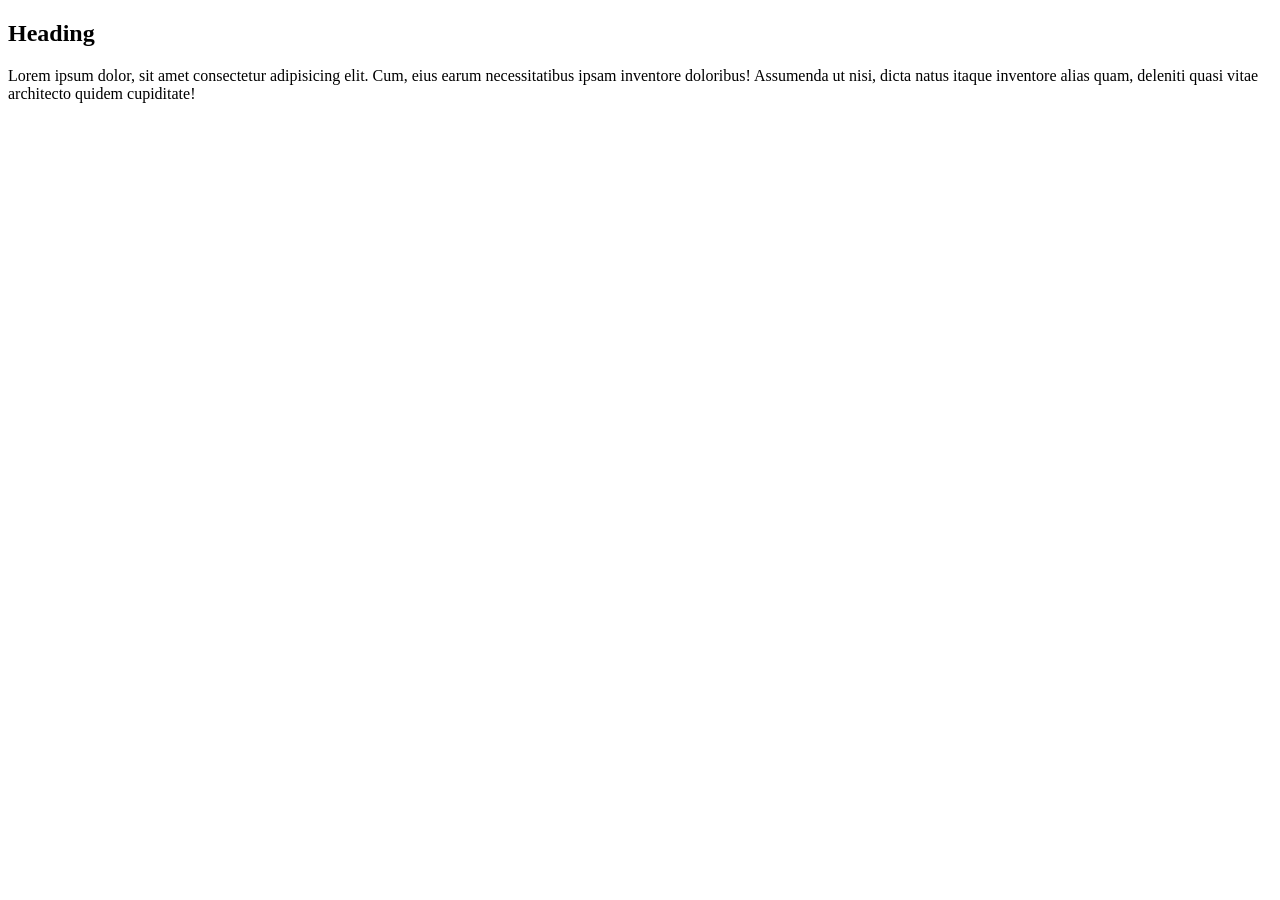
<file: index.html>
<!DOCTYPE html>
<html lang="en">

<head>
    <meta charset="UTF-8">
    <meta name="viewport" content="width=device-width, initial-scale=1.0">
    <title>Document</title>
</head>

<body>
    <h2>Heading</h2>
    Lorem ipsum dolor, sit amet consectetur adipisicing elit. Cum, eius earum necessitatibus ipsam inventore doloribus!
    Assumenda ut nisi, dicta natus itaque inventore alias quam, deleniti quasi vitae architecto quidem cupiditate!
</body>

</html>
</file>
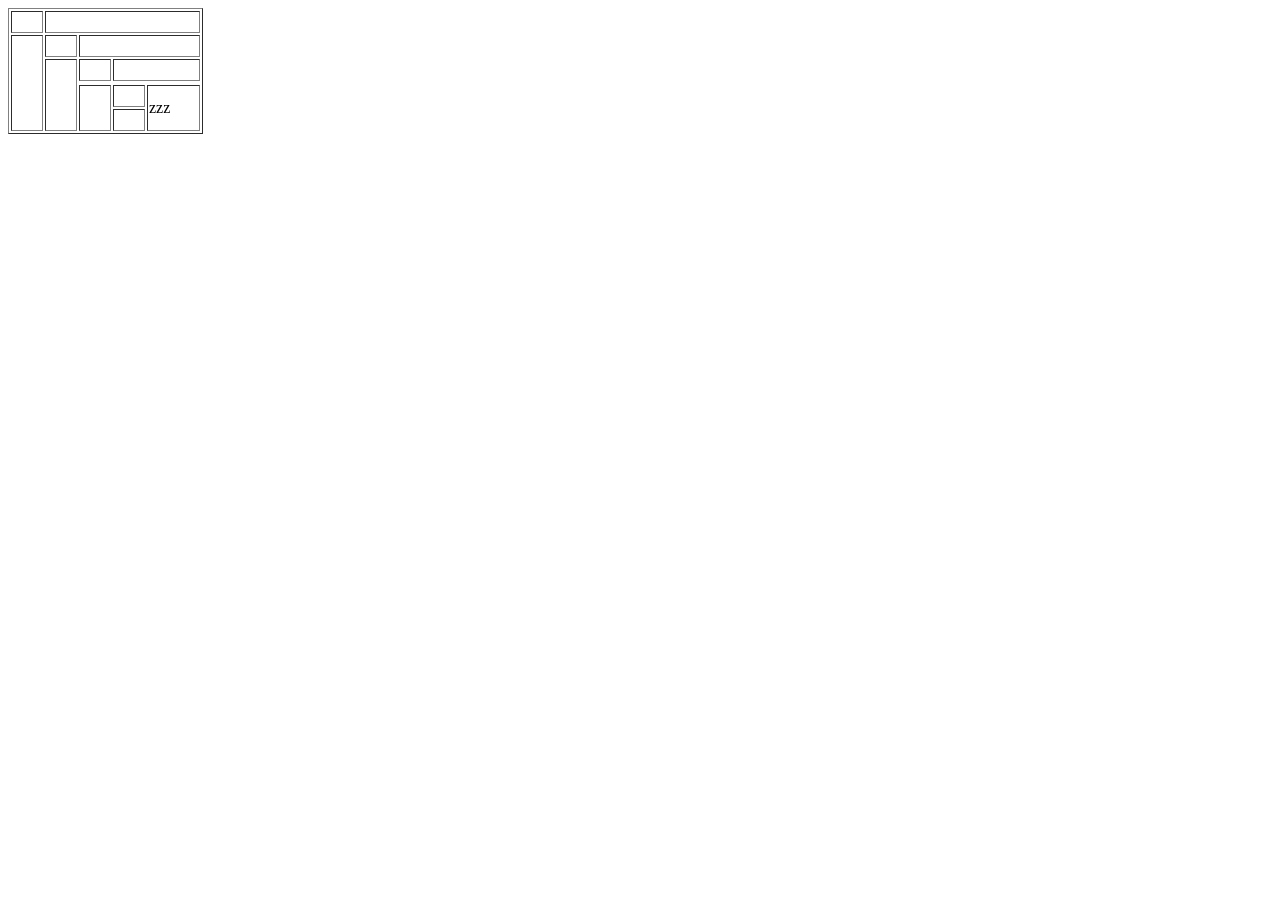
<file: Complextable.html>
<!DOCTYPE html>
<html lang="en">
<head>
    <meta charset="UTF-8">
    <meta name="viewport" content="width=device-width, initial-scale=1.0">
    <title>Document</title>
</head>
<body>
    <table border="1">
        <tr>
            <th>&nbsp; &nbsp; &nbsp; &nbsp;</th>
            <th colspan="5">&nbsp; &nbsp; &nbsp; &nbsp;</th>
        </tr>
        <tr>
            <td rowspan="5">&nbsp; &nbsp; &nbsp; &nbsp;</td>
            <td>&nbsp; &nbsp; &nbsp; &nbsp;</td>
            <td colspan="4">&nbsp; &nbsp; &nbsp; &nbsp;</td>
        </tr>
        <tr>
            <td rowspan="4">&nbsp; &nbsp; &nbsp; &nbsp;</td>
            <td>&nbsp; &nbsp; &nbsp; &nbsp;</td>
            <td colspan="3">&nbsp; &nbsp; &nbsp; &nbsp;</td>
            
        </tr>
        <tr></tr>
        <tr>
            <td rowspan="2">&nbsp; &nbsp; &nbsp; &nbsp;</td>
            <td>&nbsp; &nbsp; &nbsp; &nbsp;</td>
            <td colspan="2" rowspan="2">zzz&nbsp; &nbsp; &nbsp; &nbsp;</td>
            
        </tr>
        <tr>
            <td>&nbsp; &nbsp; &nbsp; &nbsp;</td>
            
            
        
        </tr>
        





    </table>




</body>
</html>
</file>
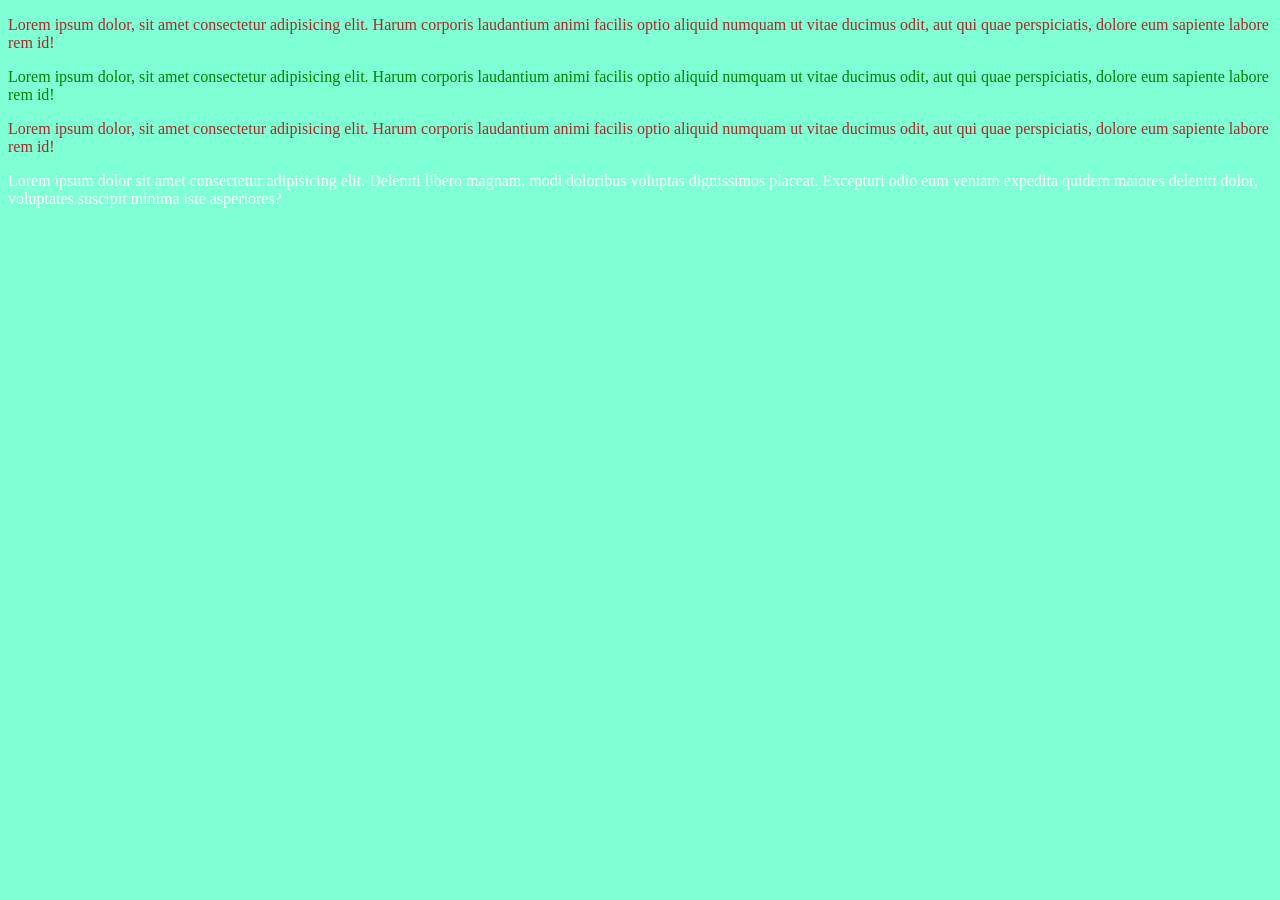
<file: css_practice.html>
<!DOCTYPE html>
<html lang="en">
<head>
    <meta charset="UTF-8">
    <meta name="viewport" content="width=device-width, initial-scale=1.0">
    <title>Document</title>

    <style>

        body{
            background-color: aquamarine;
        }

            .mehedi{
                color: brown;
            }

            p{
                color: green;
            }

            #Yousuf{
                color: white;
            }

    </style>



</head>
<body>
    

    <p  class="mehedi">
        Lorem ipsum dolor, sit amet consectetur adipisicing elit. Harum corporis laudantium animi facilis optio aliquid numquam ut vitae ducimus odit, aut qui quae perspiciatis, dolore eum sapiente labore rem id!
    </p>

    <p>
        Lorem ipsum dolor, sit amet consectetur adipisicing elit. Harum corporis laudantium animi facilis optio aliquid numquam ut vitae ducimus odit, aut qui quae perspiciatis, dolore eum sapiente labore rem id!
    </p>
    <p  class="mehedi">
        Lorem ipsum dolor, sit amet consectetur adipisicing elit. Harum corporis laudantium animi facilis optio aliquid numquam ut vitae ducimus odit, aut qui quae perspiciatis, dolore eum sapiente labore rem id!
    </p>

        <p id="Yousuf">
            Lorem ipsum dolor sit amet consectetur adipisicing elit. Deleniti libero magnam, modi doloribus voluptas dignissimos placeat. Excepturi odio eum veniam expedita quidem maiores deleniti dolor, voluptates suscipit minima iste asperiores?
        </p>

</body>
</html>
</file>
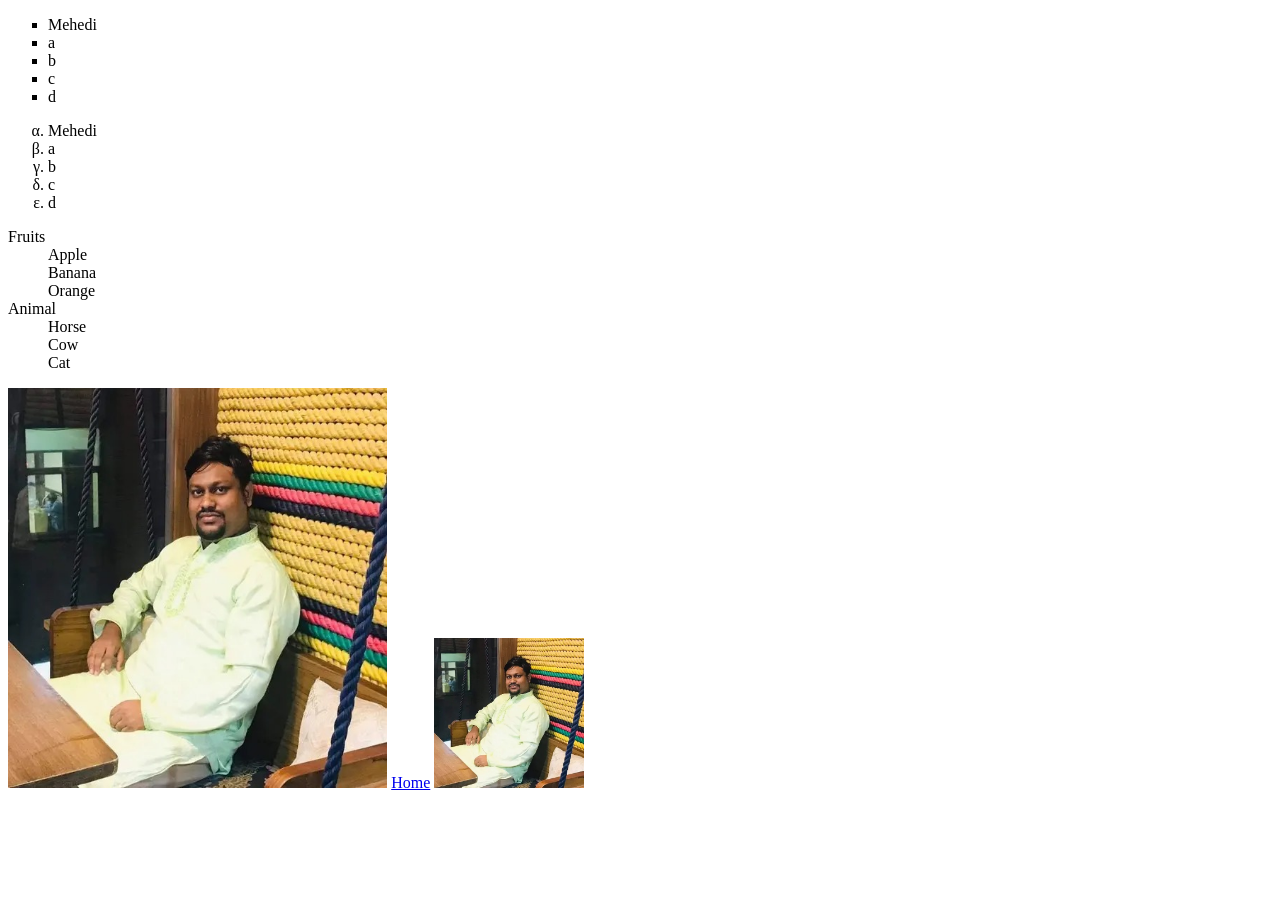
<file: list.html>
<!DOCTYPE html>
<html lang="en">
<head>
    <meta charset="UTF-8">
    <meta name="viewport" content="width=device-width, initial-scale=1.0">
    <title>Document</title>
</head>
<body>
    <ul style="list-style: square;">
        <li>Mehedi</li>
        <li>a</li>
        <li>b</li>
        <li>c</li>
        <li>d</li>
    </ul>
    <ol style="list-style: lower-greek;">
        <li>Mehedi</li>
        <li>a</li>
        <li>b</li>
        <li>c</li>
        <li>d</li>
    </ol>

    <dl>
        <dt>Fruits</dt>
        <dd>Apple</dd>
        <dd>Banana</dd>
        <dd>Orange</dd>
        <dt>Animal</dt>
        <dd>Horse</dd>
        <dd>Cow</dd>
        <dd>Cat</dd>
    </dl>

    <img src="Images/Muhammad Emran Hossain .jpg" alt="Muhammad Imran Hossain" width="30%" height="400px">

    <!-- It is a hyperlink -->
    <a href="Home.html" target="_blank">Home</a>
    <a href="Home.html" target="_blank"><img src="Images/Muhammad Emran Hossain .jpg" alt="picture" width="150px" height="150px"></a>

</body>
</html>
</file>
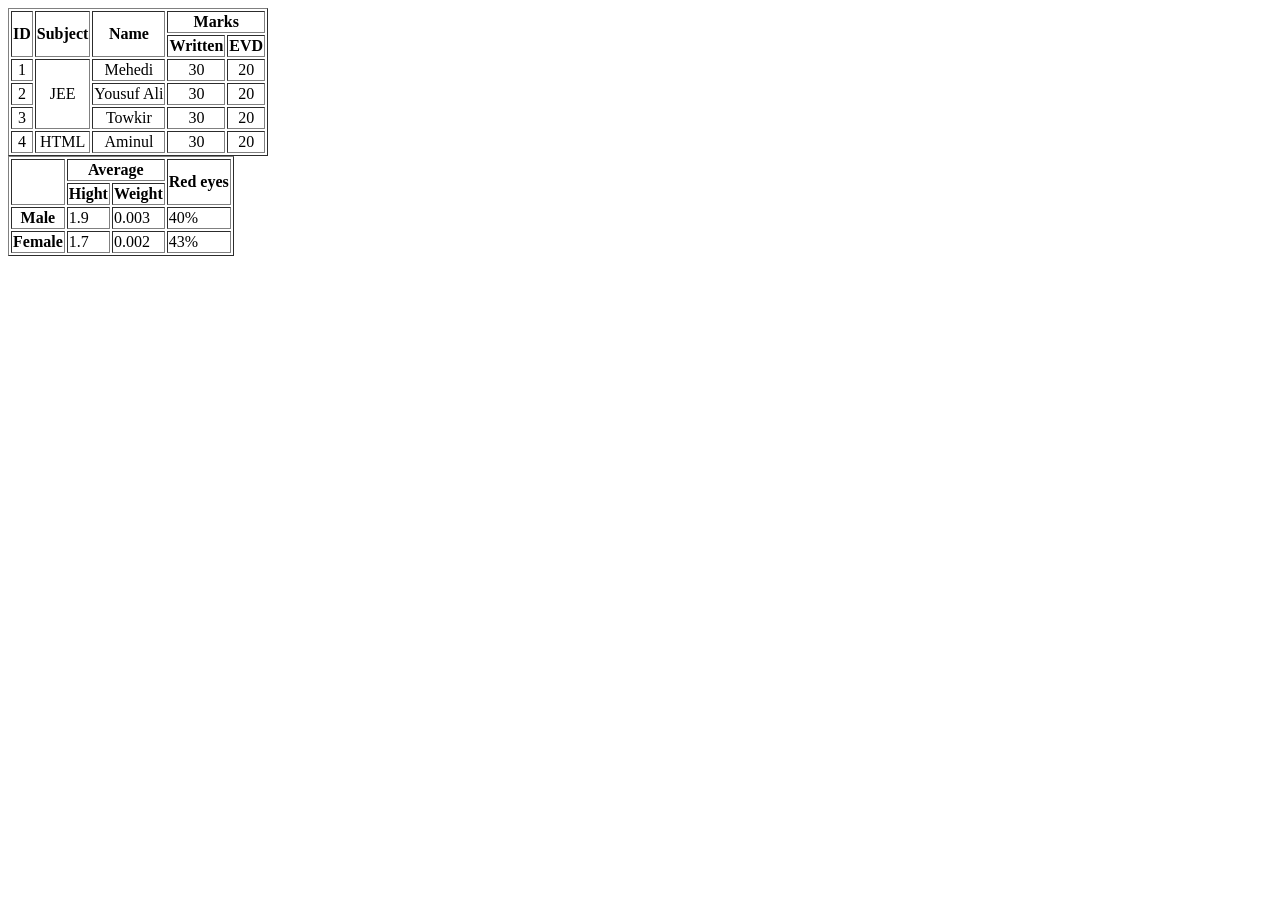
<file: Mergetable.html>
<!DOCTYPE html>
<html lang="en">
<head>
    <meta charset="UTF-8">
    <meta name="viewport" content="width=device-width, initial-scale=1.0">
    <title>Document</title>
</head>
<body>
    <table border="1" style="text-align: center;">
        <tr>
            <th rowspan="2">ID</th>
            <th rowspan="2">Subject</th>
            <th rowspan="2">Name</th>
            <th colspan="2">Marks</th>
            
        </tr>


        <tr>
            <th>Written</th>
            <th>EVD</th>
            
        </tr>


        <tr>
            <td>1</td>
            <td rowspan="3">JEE</td>
            <td>Mehedi</td>
            <td>30</td>
            <td>20</td>
        </tr>


        <tr>
            <td>2</td>
            <td>Yousuf Ali</td>
            <td>30</td>
            <td>20</td>
            
        </tr>


        <tr>
            <td>3</td>
            <td>Towkir</td>
            <td>30</td>
            <td>20</td>
            
        </tr>
        <tr>
            <td>4</td>
            <td>HTML</td>
            <td>Aminul</td>
            <td>30</td>
            <td>20</td>
        </tr>




    </table>

    <table border="1">
        <tr>
            <th rowspan="2"></th>
            <th colspan="2">Average</th>
            <th rowspan="2">Red eyes</th>
        </tr>
        <tr>
            <th>Hight</th>
            <th>Weight</th>
        </tr>
        <tr>
            <th>Male</th>
            <td>1.9</td>
            <td>0.003</td>
            <td>40%</td>
        </tr>
        <tr>
            <th>Female</th>
            <td>1.7</td>
            <td>0.002</td>
            <td>43%</td>
        </tr>

    </table>


</body>
</html>
</file>
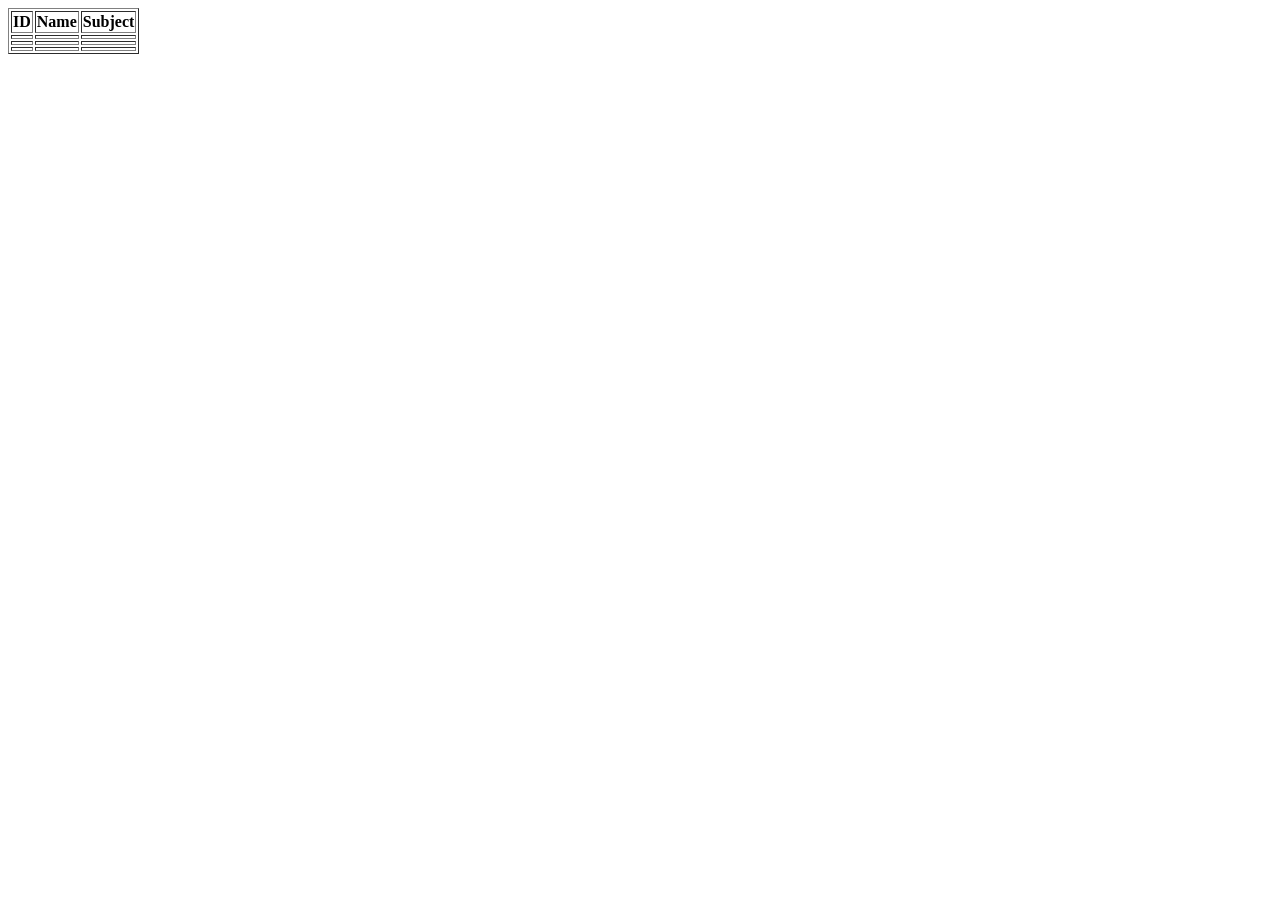
<file: newtable.html>
<!DOCTYPE html>
<html lang="en">
<head>
    <meta charset="UTF-8">
    <meta name="viewport" content="width=device-width, initial-scale=1.0">
    <title>Document</title>
</head>
<body>
    <table border="1">
        <tr>
            <th>ID</th>
            <th>Name</th>
            <th>Subject</th>
        </tr>
        <tr>
            <td></td>
            <td></td>
            <td></td>
        </tr>
        <tr>
            <td></td>
            <td></td>
            <td></td>
        </tr>
        <tr>
            <td></td>
            <td></td>
            <td></td>
        </tr>




    </table>
</body>
</html>
</file>
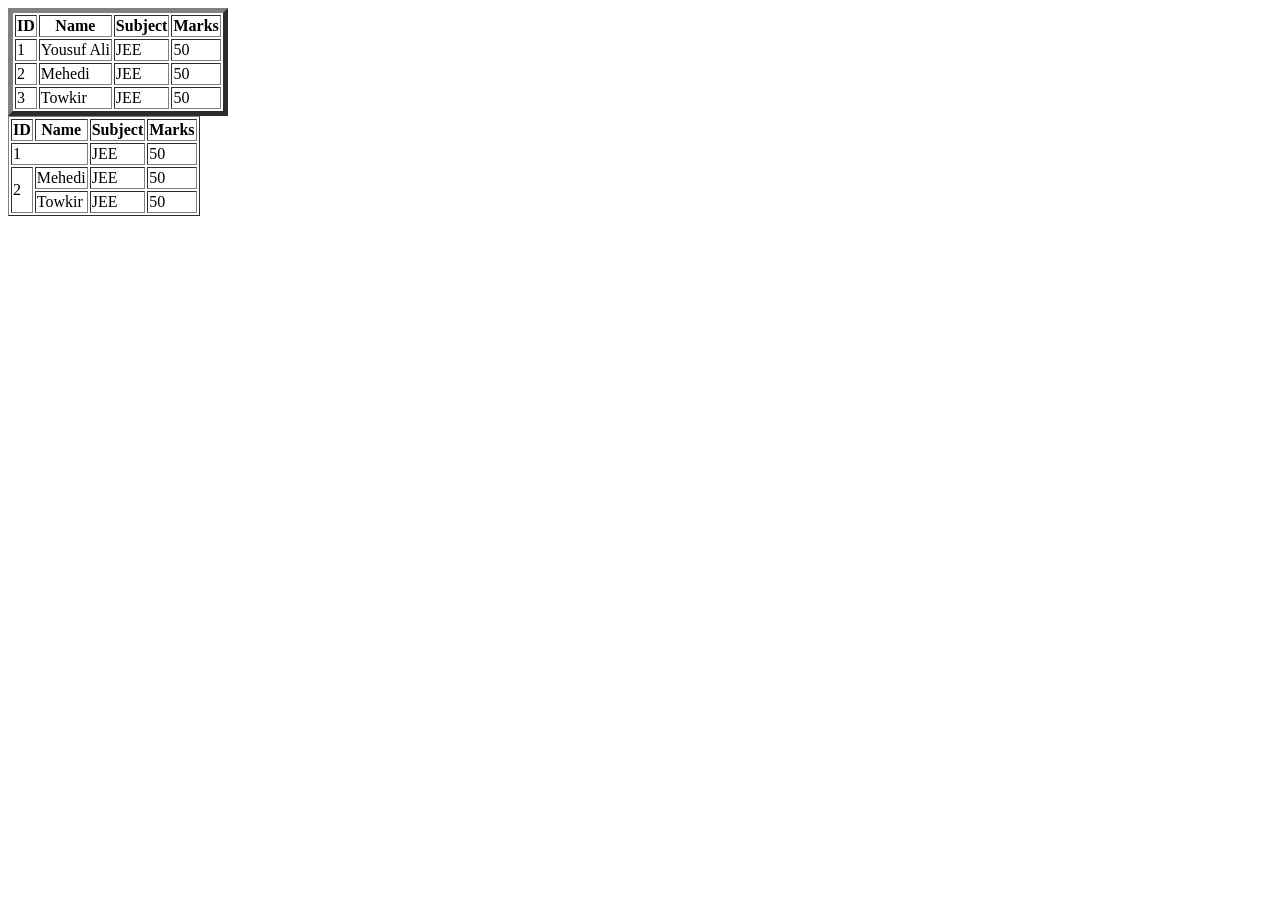
<file: table.html>
<!DOCTYPE html>
<html lang="en">
<head>
    <meta charset="UTF-8">
    <meta name="viewport" content="width=device-width, initial-scale=1.0">
    <title>Document</title>
</head>
<body>
    <table border="5px">
        <tr>
            <th>ID</th>
            <th>Name</th>
            <th>Subject</th>
            <th>Marks</th>
        </tr>
        <tr>
            <td>1</td>
            <td>Yousuf Ali</td>
            <td>JEE</td>
            <td>50</td>
        </tr>
        <tr>
            <td>2</td>
            <td>Mehedi</td>
            <td>JEE</td>
            <td>50</td>
        </tr>
        <tr>
            <td>3</td>
            <td>Towkir</td>
            <td>JEE</td>
            <td>50</td>
        </tr>



    </table>


    <table border="1px">
        <tr>
            <th>ID</th>
            <th>Name</th>
            <th>Subject</th>
            <th>Marks</th>
        </tr>
        <tr>
            <td colspan="2">1</td>
            
            <td>JEE</td>
            <td>50</td>
        </tr>
        <tr>
            <td rowspan="2">2</td>
            <td>Mehedi</td>
            <td>JEE</td>
            <td>50</td>
        </tr>
        <tr>
            <td>Towkir</td>
            <td>JEE</td>
            <td>50</td>
            
        </tr>



    </table>
</body>
</html>
</file>
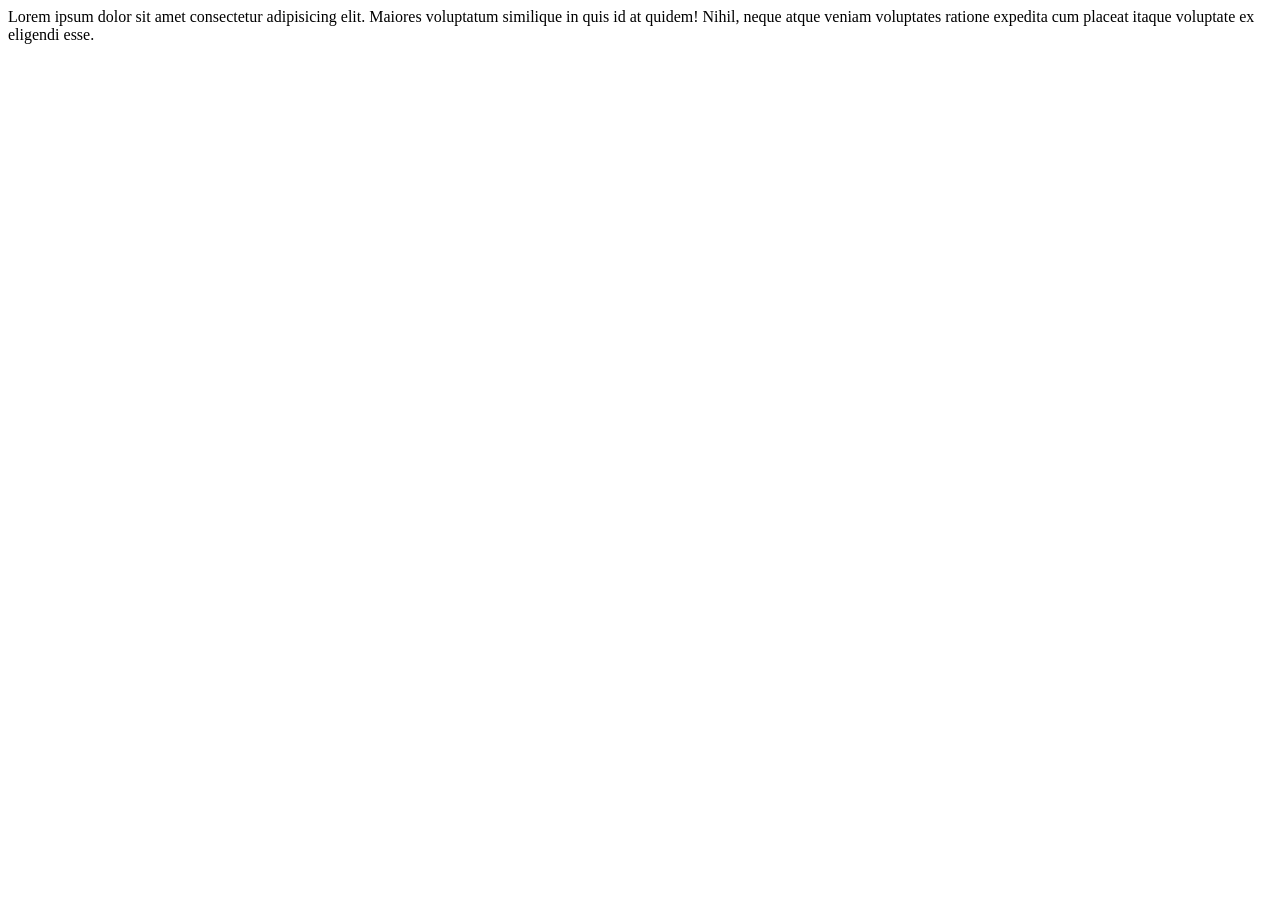
<file: HTML_css/Vision.html>
<!DOCTYPE html>
<html lang="en">
<head>
    <meta charset="UTF-8">
    <meta name="viewport" content="width=device-width, initial-scale=1.0">
    <title>Document</title>
</head>
<body>
    Lorem ipsum dolor sit amet consectetur adipisicing elit. Maiores voluptatum similique in quis id at quidem! Nihil, neque atque veniam voluptates ratione expedita cum placeat itaque voluptate ex eligendi esse.
</body>
</html>
</file>
